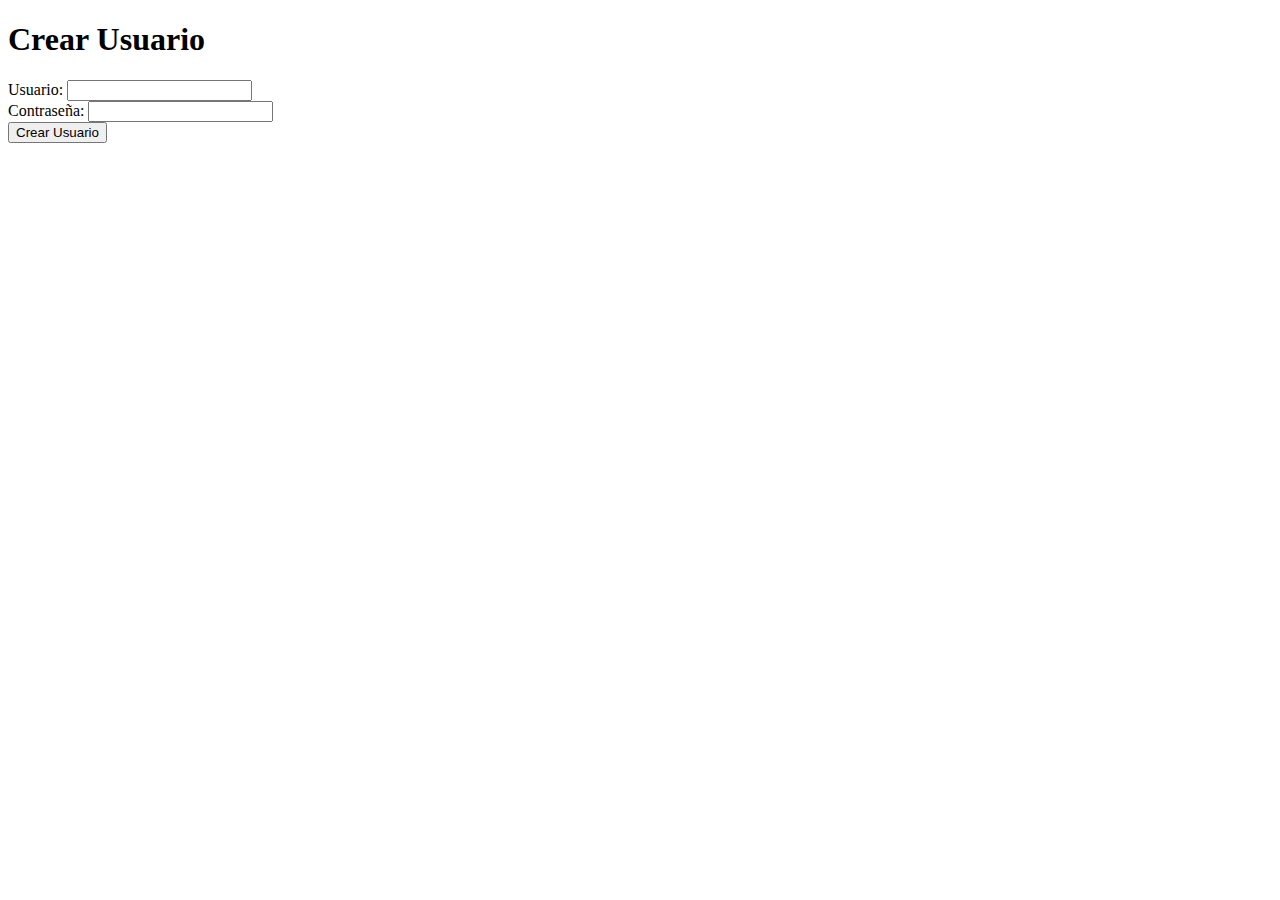
<file: templates/create_user.html>
<!DOCTYPE html>
<html lang="es">
<head>
    <meta charset="UTF-8">
    <meta http-equiv="X-UA-Compatible" content="IE=edge">
    <meta name="viewport" content="width=device-width, initial-scale=1.0">
    <title>Crear Usuario</title>
</head>
<body>
    <h1>Crear Usuario</h1>
    <form method="post" action="/create_user">
        <label for="username">Usuario:</label>
        <input type="text" id="username" name="username" required>
        <br>
        <label for="password">Contraseña:</label>
        <input type="password" id="password" name="password" required>
        <br>
        <button type="submit">Crear Usuario</button>
    </form>
</body>
</html>
</file>
